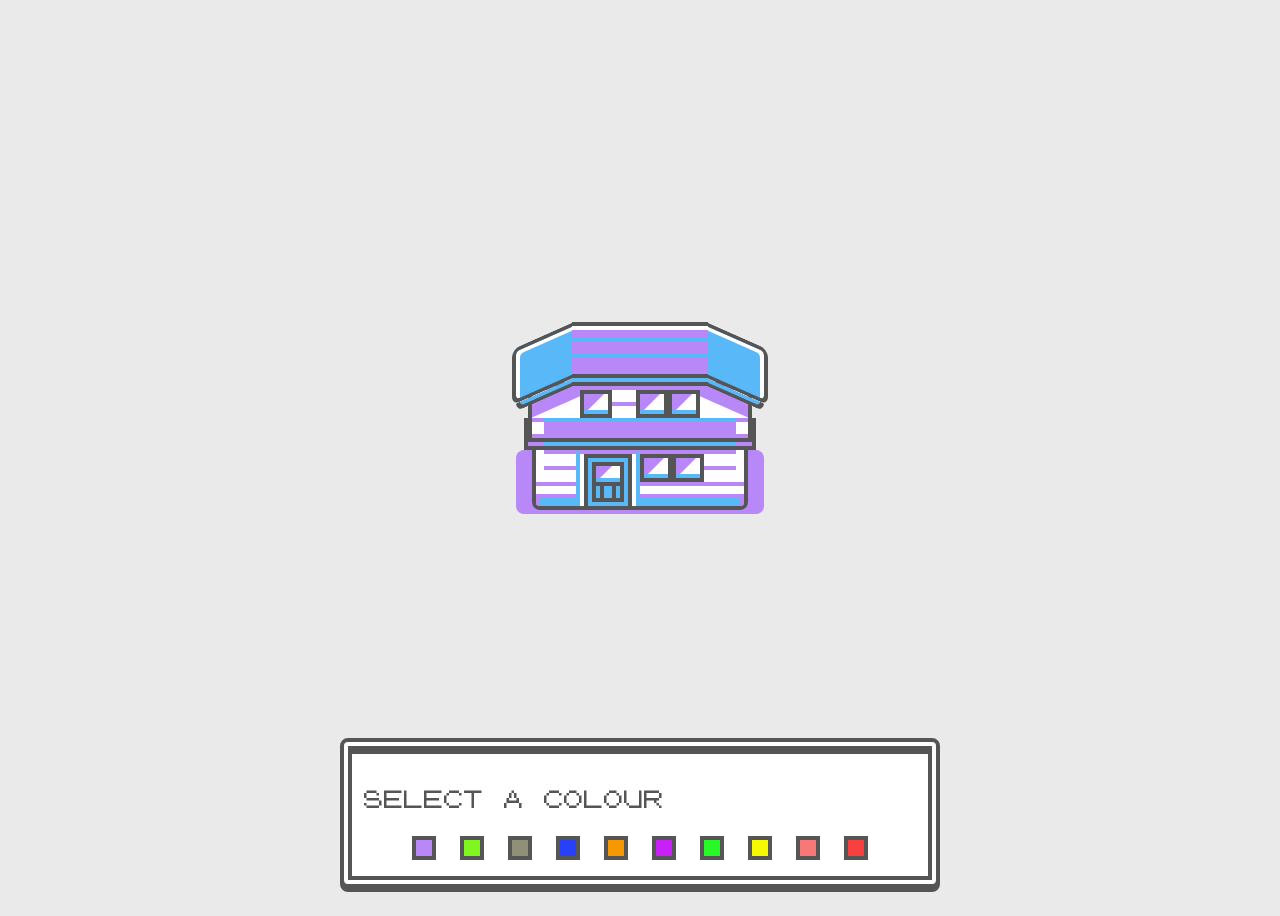
<file: baitapArrowFunc/index.html>
<!DOCTYPE html>
<html lang="en">

<head>
    <meta charset="UTF-8">
    <meta name="viewport" content="width=device-width, initial-scale=1.0">
    <title>Document</title>

    <link rel="stylesheet" href="./css/style.css">
</head>

<body onload="loadWeb()">
    <div class="container">
        <div id="house" class="house">
            <div class="house-base">
                <div class="house-base-detail"></div>
                <div class="house-door-wrapper">
                    <div class="house-door">
                        <div class="house-door-window"></div>
                        <div class="house-door-detail"></div>
                    </div>
                </div>
                <div class="house-window-wrapper">
                    <div class="house-window house-window-left"></div>
                    <div class="house-window house-window-right"></div>
                </div>
            </div>
            <div class="house-sandwich"></div>
            <div class="house-upper">
                <div class="house-upper-detail"></div>
                <div class="house-upper-shadow"></div>
                <div class="house-window"></div>
                <div class="house-window-wrapper">
                    <div class="house-window house-window-left"></div>
                    <div class="house-window house-window-right"></div>
                </div>
            </div>
            <div class="house-roof">
                <div class="house-roof-side house-roof-side-left"></div>
                <div class="house-roof-side house-roof-side-right"></div>
                <div class="house-roof-detail"></div>
            </div>
        </div>
    </div>
    <div class="color-controls">
        <p>
            Select a colour
        </p>
        <div id="colorContainer" class="color-button-container">           
        </div>
    </div>

   <script src="./js/main.js"></script>
</body>

</html>
</file>
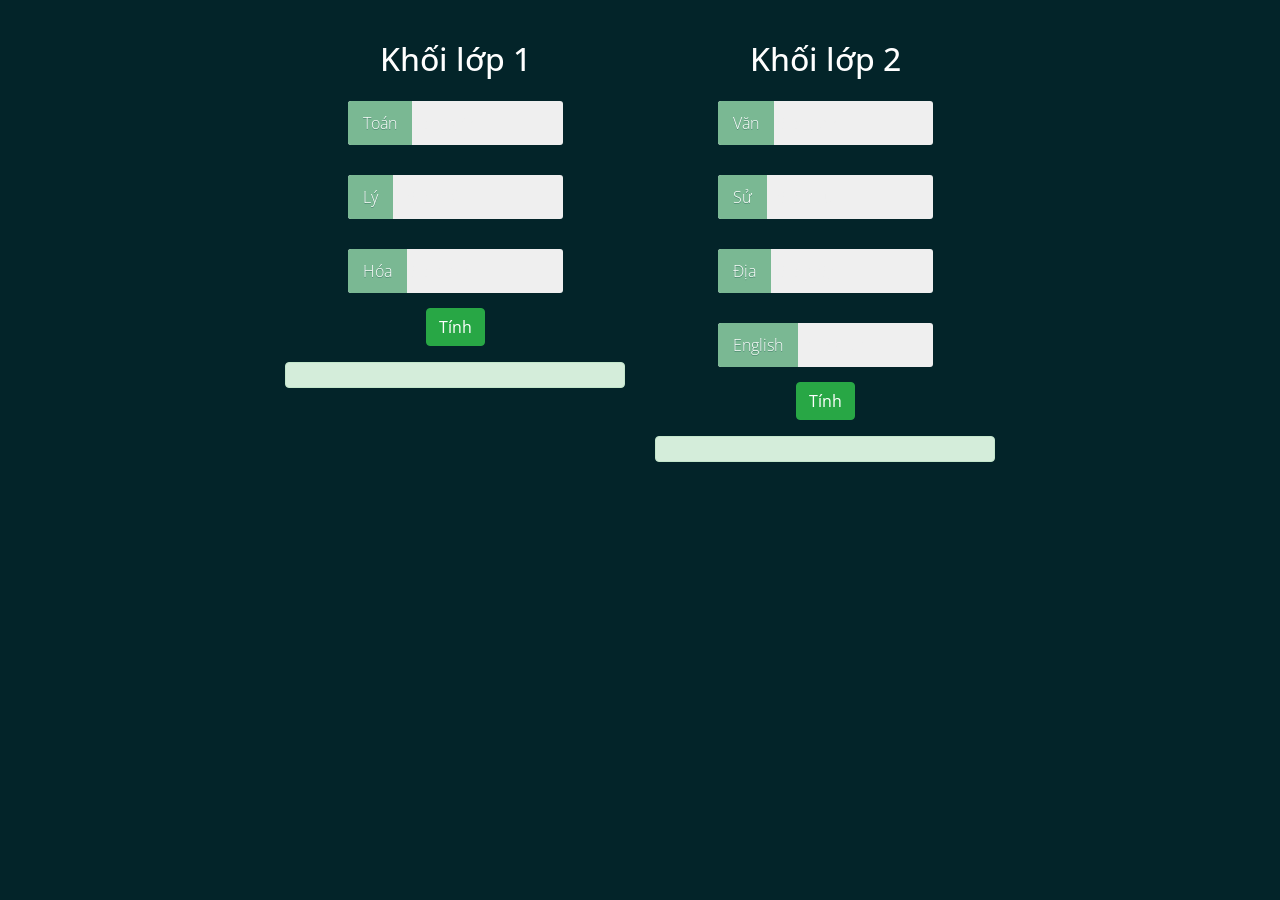
<file: baitapRest/index.html>
<!DOCTYPE html>
<html lang="en">

<head>
    <meta charset="UTF-8">
    <meta name="viewport" content="width=device-width, initial-scale=1.0">
    <title>Document</title>
    <link rel="stylesheet" href="https://cdn.jsdelivr.net/npm/bootstrap@4.5.3/dist/css/bootstrap.min.css"
        integrity="sha384-TX8t27EcRE3e/ihU7zmQxVncDAy5uIKz4rEkgIXeMed4M0jlfIDPvg6uqKI2xXr2" crossorigin="anonymous">
    <link rel="stylesheet" href="./css/style.css">
</head>

<body>
    <div class="row">
        <div class="col-6">
            <h2>Khối lớp 1</h2>
            <span>
                <input class="basic-slide" id="inpToan" type="text" placeholder="Nhập điểm toán" /><label
                    for="inpToan">Toán</label>
            </span>
            <br>
            <span>
                <input class="basic-slide" id="inpLy" type="text" placeholder="Nhập điểm lý" /><label
                    for="inpLy">Lý</label>
            </span>
            <br>
            <span>
                <input class="basic-slide" id="inpHoa" type="text" placeholder="Nhập điểm hóa" /><label
                    for="inpHoa">Hóa</label>
            </span>
            <br>
            <button id="btnKhoi1" class="btn btn-success" >Tính</button>
            <br>
            <p id="tbKhoi1" class="alert alert-success mt-3"></p>
        </div>
        <div class="col-6">
            <h2>Khối lớp 2</h2>
            <span>
                <input class="basic-slide" id="inpVan" type="text" placeholder="Nhập điểm văn" /><label
                    for="inpVan">Văn</label>
            </span>
            <br>
            <span>
                <input class="basic-slide" id="inpSu" type="text" placeholder="Nhập điểm sử" /><label
                    for="inpSu">Sử</label>
            </span>
            <br>
            <span>
                <input class="basic-slide" id="inpDia" type="text" placeholder="Nhập điểm địa" /><label
                    for="inpDia">Địa</label>
            </span>
            <span>
                <input class="basic-slide" id="inpEnglish" type="text" placeholder="Nhập điểm English" /><label
                    for="inpEnglish">English</label>
            </span>
            <br>
            <button id="btnKhoi2" class="btn btn-success">Tính</button>
            
            <p id="tbKhoi2" class="alert alert-success mt-3"></p>
        </div>
    </div>

    <script src="https://code.jquery.com/jquery-3.5.1.slim.min.js"
        integrity="sha384-DfXdz2htPH0lsSSs5nCTpuj/zy4C+OGpamoFVy38MVBnE+IbbVYUew+OrCXaRkfj"
        crossorigin="anonymous"></script>
    <script src="https://cdn.jsdelivr.net/npm/bootstrap@4.5.3/dist/js/bootstrap.bundle.min.js"
        integrity="sha384-ho+j7jyWK8fNQe+A12Hb8AhRq26LrZ/JpcUGGOn+Y7RsweNrtN/tE3MoK7ZeZDyx"
        crossorigin="anonymous"></script>
    <script src="./js/main.js"></script>
</body>

</html>
</file>
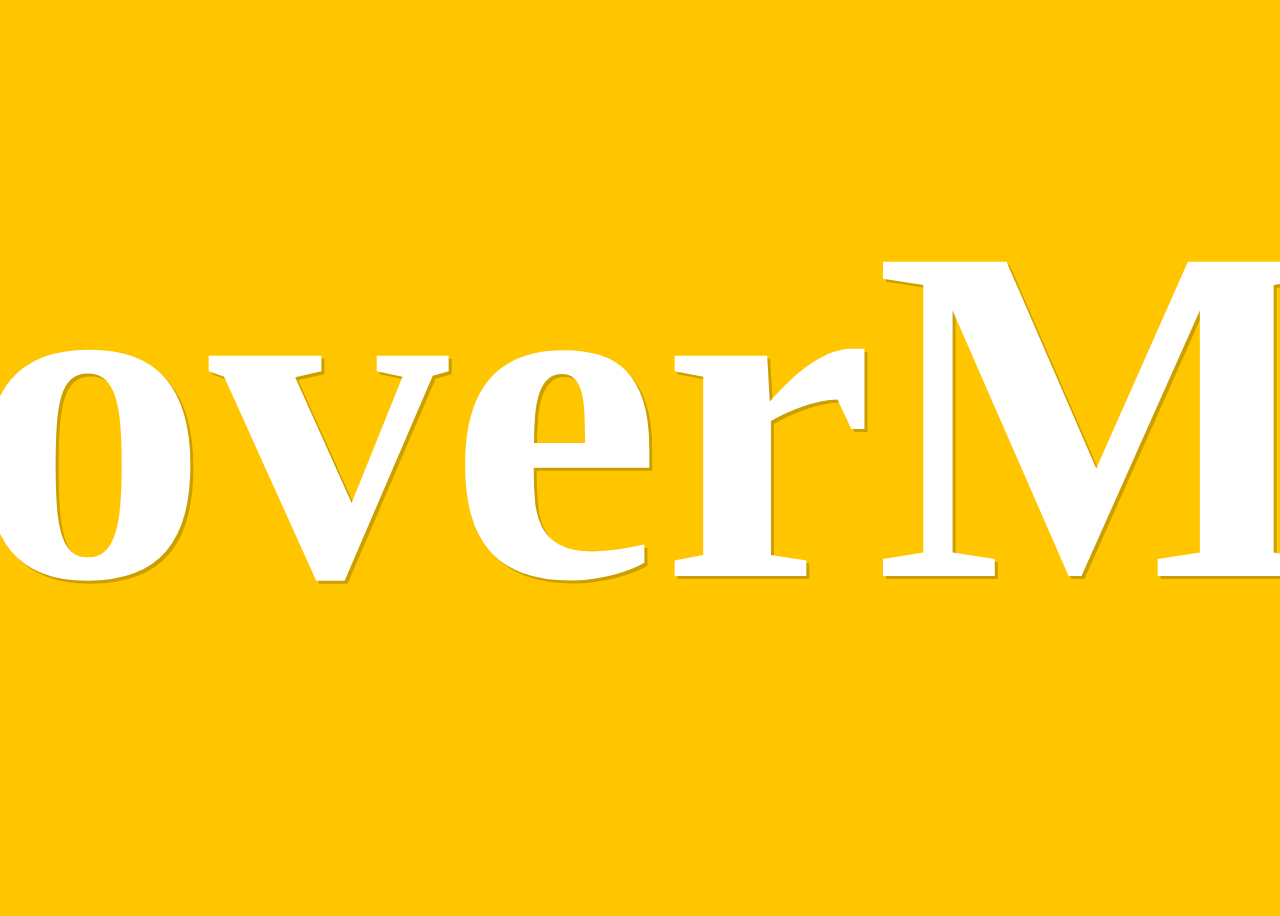
<file: baitapSpread/index.html>
<!DOCTYPE html>
<html lang="en">
<head>
    <meta charset="UTF-8">
    <meta name="viewport" content="width=device-width, initial-scale=1.0">
    <title>Document</title>

    <link rel="stylesheet" href="./css/style.css">
</head>
<body>
    <h2 class="heading" id="head">HoverMe!</h2>

    <script src="./js/main.js"></script>
</body>
</html>
</file>
<file: baitapArrowFunc/css/style.css>
@font-face {
  font-family: "Pokemon GB";
  src: url("../font/pokemon-font.eot");
  src: url("../font/pokemon-font.woff");
  font-weight: 400;
}

* {
  box-sizing: border-box;
}

:root {
  --base-color: #fff;
  --primary-color: #b888f8;
  --secondary-color: #58b8f8;
}

body {
  display: flex;
  align-items: center;
  justify-content: center;
  height: 100vh;
  background-color: #eaeaea;
  font-family: "Pokemon GB", monospace;
  font-size: 16px;
  line-height: 1.875em;
}

.container {
  flex: 0 0 auto;
}

.house {
  position: relative;
}

.house::before {
  content: "";
  position: absolute;
  left: -1rem;
  width: calc(100% + 0.25rem * 8);
  height: 4rem;
  bottom: -0.25rem;
  border-radius: 0.5rem;
  background-color: var(--primary-color);
}

.pallet {
  --primary-color: #b888f8;
}

.viridian {
  --primary-color: #7ff71f;
}

.pewter {
  --primary-color: #909078;
}

.cerulean {
  --primary-color: #2840f8;
}

.vermillion {
  --primary-color: #f89800;
}

.lavender {
  --primary-color: #c820f8;
}

.celadon {
  --primary-color: #28f828;
}

.saffron {
  --primary-color: #f8f800;
}

.fuschia {
  --primary-color: #f87878;
}

.cinnabar {
  --primary-color: #f84040;
}

.house-base {
  position: relative;
  height: 6.5rem;
  width: 13.5rem;
  border: solid 0.25rem #555;
  border-radius: 0.5rem;
  background-color: var(--base-color);
  overflow: hidden;
}

.house-base::after {
  content: "";
  position: absolute;
  bottom: 0;
  width: calc(100% - (0.25rem * 2));
  height: 0.5rem;
  border-top: solid 0.25rem var(--primary-color);
  border-left: solid 0.25rem var(--primary-color);
  border-right: solid 0.25rem var(--primary-color);
  background-color: var(--secondary-color);
}

.house-base .house-window-wrapper {
  bottom: 1.5rem;
  left: 6.5rem;
}

.house-base-detail {
  position: absolute;
  z-index: 1;
  bottom: 1.25rem;
  height: 0.25rem;
  background-color: var(--primary-color);
  width: 100%;
}

.house-base-detail::before, .house-base-detail::after {
  content: "";
  position: absolute;
  left: 50%;
  width: calc(100% - (0.25rem * 4));
  height: 0.25rem;
  background-color: var(--primary-color);
  transform: translateX(-50%);
}

.house-base-detail::before {
  top: -1rem;
}

.house-base-detail::after {
  top: -2rem;
}

.house-door {
  position: absolute;
  bottom: 0;
  left: 0.25rem;
  height: 100%;
  width: calc(100% - (0.25rem * 2));
  border: solid 0.25rem #555;
  border-bottom: 0;
  background-color: var(--secondary-color);
}

.house-door-window {
  position: absolute;
  top: 0.25rem;
  left: 0.25rem;
  height: 1.5rem;
  width: calc(100% - (0.25rem * 2));
  border: solid 0.25rem #555;
  background-color: #fff;
}

.house-door-window::before, .house-door-window::after {
  content: "";
  position: absolute;
}

.house-door-window::before {
  top: 0;
  left: 0;
  height: 0;
  width: 0;
  border-left: solid 0.5rem var(--primary-color);
  border-top: solid 0.5rem var(--primary-color);
  border-bottom: solid 0.5rem transparent;
  border-right: solid 0.5rem transparent;
}

.house-door-window::after {
  bottom: 0;
  height: 0.25rem;
  width: 100%;
  background-color: var(--secondary-color);
}

.house-door-detail {
  position: absolute;
  left: 0.25rem;
  bottom: 0.25rem;
  height: 1rem;
  width: calc(100% - (0.25rem * 2));
  border: solid 0.25rem #555;
  border-top: 0;
}

.house-door-detail::after {
  content: "";
  position: absolute;
  top: 0;
  left: 0.25rem;
  width: calc(100% - (0.25rem * 4));
  height: 100%;
  border-left: solid 0.25rem #555;
  border-right: solid 0.25rem #555;
}

.house-door-wrapper {
  position: absolute;
  z-index: 3;
  bottom: 0;
  left: 2.5rem;
  height: 3.5rem;
  width: 4rem;
  border-top: solid 0.25rem var(--primary-color);
  border-left: solid 0.25rem var(--secondary-color);
  border-right: solid 0.25rem var(--secondary-color);
  background-color: #fff;
}

.house-window {
  position: relative;
  height: 1.75rem;
  width: 2rem;
  border: solid 0.25rem #555;
  background-color: #fff;
}

.house-window::before, .house-window::after {
  content: "";
  position: absolute;
}

.house-window::before {
  top: 0;
  left: 0;
  height: 0;
  width: 0;
  border-left: solid 0.625rem var(--primary-color);
  border-top: solid 0.625rem var(--primary-color);
  border-bottom: solid 0.625rem transparent;
  border-right: solid 0.625rem transparent;
}

.house-window::after {
  bottom: 0;
  height: 0.25rem;
  width: 100%;
  background-color: var(--secondary-color);
}

.house-window-wrapper {
  position: absolute;
  z-index: 4;
  display: flex;
}

.house-sandwich {
  position: absolute;
  z-index: 2;
  bottom: 3.75rem;
  left: -0.5rem;
  height: 2rem;
  width: 14.5rem;
  border: solid 0.25rem #555;
  box-shadow: inset 1rem 0 0 var(--primary-color), inset -1rem 0 0 var(--primary-color);
  background-color: var(--secondary-color);
}

.house-upper {
  position: absolute;
  z-index: 3;
  bottom: 4.25rem;
  left: -0.25rem;
  height: 3.75rem;
  width: 14rem;
  border: solid 0.25rem #555;
  background-color: var(--base-color);
}

.house-upper::after {
  content: "";
  position: absolute;
  bottom: 0;
  left: 0.75rem;
  width: calc(100% - (0.25rem * 6));
  height: 1rem;
  background-color: var(--primary-color);
}

.house-upper .house-window-wrapper {
  bottom: 1.25rem;
  left: 6.5rem;
}

.house-upper > .house-window {
  position: absolute;
  z-index: 3;
  bottom: 1.25rem;
  left: 3rem;
}

.house-upper-detail {
  position: absolute;
  z-index: 1;
  bottom: 0;
  left: 0;
  height: 0.25rem;
  width: 100%;
  background-color: var(--primary-color);
}

.house-upper-detail::before, .house-upper-detail::after {
  content: "";
  position: absolute;
  left: 0;
  height: 0.25rem;
}

.house-upper-detail::before {
  width: calc(100% - (0.25rem * 6));
  bottom: 1rem;
  border-left: solid 0.75rem var(--primary-color);
  border-right: solid 0.75rem var(--primary-color);
  background-color: var(--secondary-color);
}

.house-upper-detail::after {
  left: 5rem;
  width: 2rem;
  bottom: 2rem;
  background-color: var(--primary-color);
}

.house-upper-shadow {
  position: absolute;
  z-index: 1;
  top: 0;
  left: 0;
  height: 0.25rem;
  width: 100%;
  background-color: var(--primary-color);
}

.house-upper-shadow::before, .house-upper-shadow::after {
  content: "";
  position: absolute;
  width: 3.25rem;
  height: 1.25rem;
  background-color: var(--primary-color);
}

.house-upper-shadow::before {
  transform: skewY(-24deg);
}

.house-upper-shadow::after {
  right: 0;
  transform: skewY(24deg);
}

.house-roof {
  position: absolute;
  z-index: 5;
  bottom: 8.25rem;
  left: 2.5rem;
  width: 8.5rem;
  height: 3.5rem;
  border-top: solid 0.25rem #555;
  border-bottom: solid 0.25rem #555;
  background-color: var(--primary-color);
}

.house-roof::before {
  content: "";
  position: absolute;
  bottom: -0.75rem;
  width: 100%;
  height: 0.25rem;
  border-bottom: solid 0.25rem #555;
  background-color: var(--secondary-color);
}

.house-roof-side {
  content: "";
  position: absolute;
  top: 0.625rem;
  width: 3.75rem;
  height: 3.5rem;
  border-top: solid 0.25rem #555;
  border-bottom: solid 0.25rem #555;
  background-color: var(--secondary-color);
}

.house-roof-side::before {
  content: "";
  position: absolute;
  bottom: -0.75rem;
  width: calc(100% - (0.25rem * 1));
  height: 0.25rem;
  border-bottom: solid 0.25rem #555;
  background-color: var(--secondary-color);
}

.house-roof-side-left {
  right: 100%;
  border-top-left-radius: 0.5rem;
  border-bottom-left-radius: 0.5rem;
  border-left: solid 0.25rem #555;
  box-shadow: inset 0.25rem 0.25rem 0 var(--base-color);
  transform: skewY(-24deg);
}

.house-roof-side-left::before {
  border-bottom-left-radius: 0.5rem;
  border-left: solid 0.25rem #555;
}

.house-roof-side-right {
  left: 100%;
  border-top-right-radius: 0.5rem;
  border-bottom-right-radius: 0.5rem;
  border-right: solid 0.25rem #555;
  box-shadow: inset -0.25rem 0.25rem 0 var(--base-color);
  transform: skewY(24deg);
}

.house-roof-side-right::before {
  right: 0;
  border-bottom-right-radius: 0.5rem;
  border-right: solid 0.25rem #555;
}

.house-roof-detail {
  position: absolute;
  bottom: 1rem;
  left: 0;
  width: 100%;
  height: 0.25rem;
  background-color: var(--secondary-color);
}

.house-roof-detail::before, .house-roof-detail::after {
  content: "";
  position: absolute;
  left: 0;
  width: 100%;
  height: 0.25rem;
}

.house-roof-detail::before {
  bottom: 1rem;
  background-color: var(--secondary-color);
}

.house-roof-detail::after {
  bottom: 1.75rem;
  background-color: var(--base-color);
}

.color-controls {
  position: absolute;
  z-index: 99;
  left: 50%;
  bottom: 0.75rem;
  max-width: 37.5rem;
  width: 100%;
  margin-top: 1.25rem;
  transform: translateX(-50%);
  padding: 0.75rem;
  border-radius: 0.5rem;
  border: double 0.75rem #555;
  box-shadow: inset 0 0.25rem 0 #555, 0 0.25rem 0 #555;
  background-color: var(--base-color);
  color: #555;
}

.color-controls p {
  font-family: "Pokemon GB", monospace;
  font-weight: 400;
  font-size: 20px;
  text-transform: uppercase;
  font-smooth: never;
  -webkit-font-smoothing: none;
}

.color-button {
  flex-shrink: 0;
  padding: 0;
  margin: 0.25rem 0.75rem;
  height: 1.5rem;
  width: 1.5rem;
  border: solid 0.25rem #555;
  cursor: pointer;
}

.color-button:focus {
  outline: 0;
}

.color-button:hover::before {
  transform: translateY(0);
  opacity: 1;
  visibility: visible;
}

.color-button::after {
  content: "";
  position: absolute;
  width: 0;
  height: 0;
  border-style: solid;
  border-width: 0.5rem 0 0.5rem 0.5rem;
  border-color: transparent transparent transparent #555;
  transform: translate(-250%, -50%);
  opacity: 0;
  transition: 0.25s;
}

.color-button.pallet {
  background-color: #b888f8;
}

.color-button.viridian {
  background-color: #7ff71f;
}

.color-button.pewter {
  background-color: #909078;
}

.color-button.cerulean {
  background-color: #2840f8;
}

.color-button.vermillion {
  background-color: #f89800;
}

.color-button.lavender {
  background-color: #c820f8;
}

.color-button.celadon {
  background-color: #28f828;
}

.color-button.saffron {
  background-color: #f8f800;
}

.color-button.fuschia {
  background-color: #f87878;
}

.color-button.cinnabar {
  background-color: #f84040;
}

.color-button.active::after {
  transform: translate(-300%, -50%);
  opacity: 1;
}

.color-button-container {
  display: flex;
  flex-wrap: wrap;
  justify-content: center;
  margin-top: 0.5rem;
}
/*# sourceMappingURL=style.css.map */
</file>
<file: baitapRest/css/style.css>
@import url(https://fonts.googleapis.com/css?family=Open+Sans:400,700,600,300,800);
* {
  box-sizing: border-box;
}

html,
body {
  overflow-x: hidden;
  font-family: "Open Sans", sans-serif;
  font-weight: 300;
  color: #fff;
  background: #032429;
}

.row {
  max-width: 800px;
  margin: 0 auto;
  padding: 60px 30px;
  position: relative;
  z-index: 1;
  text-align: center;
}

.row:before {
  position: absolute;
  content: "";
  display: block;
  top: 0;
  left: -5000px;
  height: 100%;
  width: 15000px;
  z-index: -1;
  background: inherit;
}

.row:first-child {
  padding: 40px 30px;
}

.row span {
  position: relative;
  display: inline-block;
  margin: 15px 10px;
}

.basic-slide {
  display: inline-block;
  width: 215px;
  padding: 10px 0 10px 15px;
  font-family: "Open Sans", sans;
  font-weight: 400;
  color: #377D6A;
  background: #efefef;
  border: 0;
  border-radius: 3px;
  outline: 0;
  text-indent: 70px;
  transition: all .3s ease-in-out;
}

.basic-slide::-webkit-input-placeholder {
  color: #efefef;
  text-indent: 0;
  font-weight: 300;
}

.basic-slide + label {
  display: inline-block;
  position: absolute;
  top: 0;
  left: 0;
  padding: 10px 15px;
  text-shadow: 0 1px 0 rgba(19, 74, 70, 0.4);
  background: #7AB893;
  transition: all .3s ease-in-out;
  border-top-left-radius: 3px;
  border-bottom-left-radius: 3px;
}

.basic-slide:focus,
.basic-slide:active {
  color: #377D6A;
  text-indent: 0;
  background: #fff;
  border-top-left-radius: 0;
  border-bottom-left-radius: 0;
}

.basic-slide:focus::-webkit-input-placeholder,
.basic-slide:active::-webkit-input-placeholder {
  color: #aaa;
}

.basic-slide:focus + label,
.basic-slide:active + label {
  transform: translateX(-100%);
}
/*# sourceMappingURL=style.css.map */
</file>
<file: baitapSpread/css/style.css>
* {
    box-sizing: border-box;
  }
  
  body {
    background: #ffc600;
    display: flex;
    height: 100vh;
    flex-direction: column;
    place-items: center;
    padding: 100px;
    width: 100%;
  }
  
  section {
    display: flex;
    flex-direction: column;
    place-items: center;
    width: 900px;
  }
  
  .heading {
    align-items: flex-start;
    display: flex;
    justify-content: center;
    height: 240px;
    margin: 30px 0;
    width: 100%;
    
  }
  
  span {
    text-shadow: 3px 3px 0 rgba(0, 0, 0, 0.2);
    color: white;
    display: inline-block;
    font-size: 20em;
    font-weight: bold;
    transition: transform 0.2s;
    cursor: url("http://csscursor.info/source/santahand.png"), default;
    
  }
  
  span:hover {
    transform: translateY(-20px) rotate(10deg) scale(2);
  }
  
  input {
    border: none;
    border-radius: 6px;
    box-shadow: 0 18px 30px rgba(0,0,0,.1);
    font-size: 1.5em;
    height: 60px;
    padding: 20px;
    width: 400px;
  }
</file>
